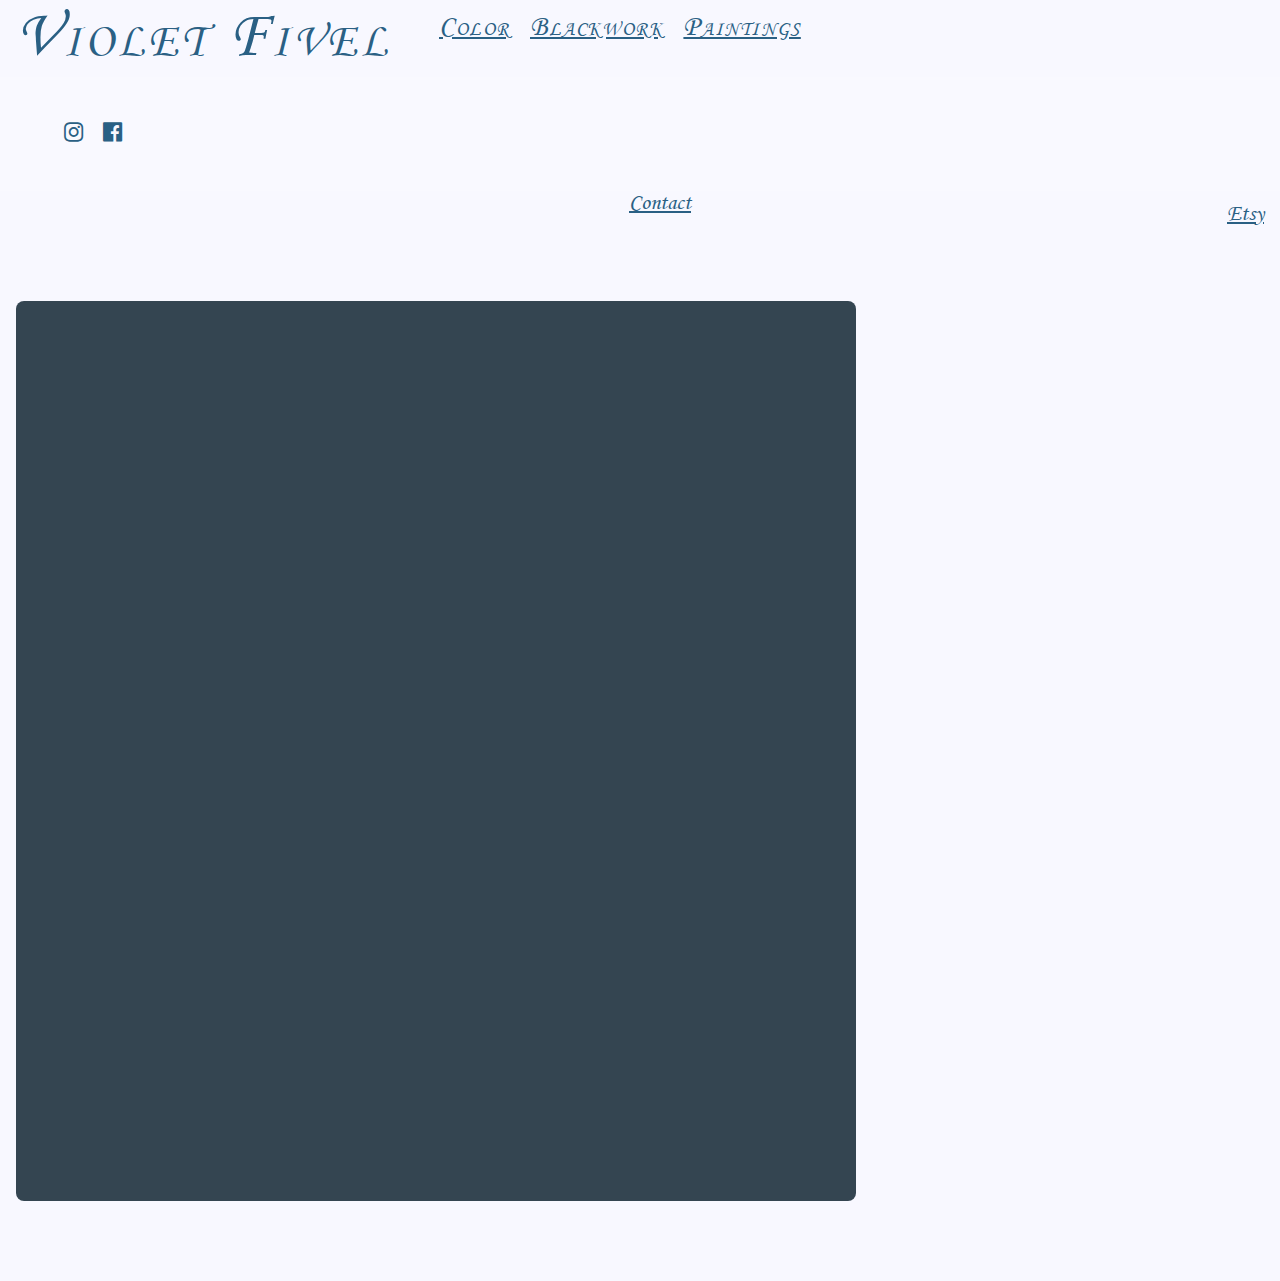
<file: index.html>
<!DOCTYPE html>
<html lang="en">

  <head>
    <title>Violet Fivel</title>
    <meta charset="utf-8">
    <meta name="viewport" content="width=device-width, initial-scale=1, maximum-scale=1, user-scalable=no">
    <meta name="description" content="Violet Fivel Tattoo Artist and Painter in Baltimore, Maryland">
    <meta name="title" content="Violet Fivel">
    <meta name="keywords" content="Tattoo, Ink, Folk, Paintings, Baltimore"> 

    <link rel="stylesheet" href="lib/css/normalize.css">

    <link rel="stylesheet" href="https://cdnjs.cloudflare.com/ajax/libs/font-awesome/4.7.0/css/font-awesome.min.css">

    <link rel="stylesheet" href="https://maxcdn.bootstrapcdn.com/bootstrap/4.0.0-beta.3/css/bootstrap.min.css" integrity="sha384-Zug+QiDoJOrZ5t4lssLdxGhVrurbmBWopoEl+M6BdEfwnCJZtKxi1KgxUyJq13dy" crossorigin="anonymous">

    <link rel="stylesheet" href="lib/css/style.css">
    
    <link rel="stylesheet" href="lib/css/animations.css">

  </head>

  <body>

    <nav class="navbar fixed-top d-flex justify-content-between" id="top-nav">

      <button class="navbar-toggler" type="button" data-toggle="collapse" data-target="#dropdown-nav">
        <span>~</span>
      </button>

      <li class="navbar-brand mx-auto" data-toggle="collapse" data-target="#dropdown-nav">Violet Fivel</li>

      <button class="navbar-toggler" type="button" data-toggle="collapse" data-target="#dropdown-nav">
        <span>~</span>
      </button>

      <div class="collapse navbar-collapse text-center" id="dropdown-nav">

        <ul class="navbar-nav">
          <a class="nav-link link-color" href="#">Color</a>
          <a class="nav-link link-black" href="#">Blackwork</a>
          <a class="nav-link link-paintings" href="#">Paintings</a>
        </ul>

      </div>

    </nav>

    <nav class="navbar navbar-expand fixed-bottom" id="bottom-nav">   

      <ul class="nav navbar-nav" id="bottom-left">
        
        <a href="https://www.instagram.com/violetfivel/" target="_blank"><i class="fa fa-instagram"></i></a>
        <a href="https://www.facebook.com/fiveltattoos/" target="_blank"><i class="fa fa-facebook-official"></i></a>

      </ul>

      <ul class="nav navbar-nav" id="bottom-center">
        
        <a class="nav-link link-contact" href="#">Contact</a>

      </ul>

      <ul class="nav navbar-nav" id="bottom-right">  

        <a class="nav-link" href="https://www.etsy.com/shop/VioletPaintings" target="_blank">Etsy</a>

      </ul>

    </nav>
    
    <div class="container-fluid" id="main-container">
      
      <section id="image-modal" class="w3-modal">
        

        
        <div class="w3-modal-content" id="image-modal-content"> 
        </div>
        
      </section>
      
      <section class="row mx-auto" id="welcome">

        <div class="col-12 text-center welcome-image-dark" id="welcome-image">
        </div>
        
        <div class="col-12 text-center" id="welcome-nav">
          <ul class="navbar-nav">
            <a class="nav-link link-color" href="#">Color</a>
            <a class="nav-link link-black" href="#">Blackwork</a>
            <a class="nav-link link-paintings" href="#">Paintings</a>
          </ul>  
        </div>
        
      </section>

      <section class="row gallery" id="section-color">
        <div class="col-12" data-toggle="collapse" data-target="#dropdown-nav">
          <h1 class="gallery-title">Color</h1>
        </div>
        <div class="row" id="gallery-color">
        </div>
      </section>
      
      <section class="row gallery" id="section-blackwork">
        <div class="col-12" data-toggle="collapse" data-target="#dropdown-nav">
          <h1 class="gallery-title">Blackwork</h1>
        </div>
        <div class="row" id="gallery-blackwork">
        </div>
      </section>
      
      <section class="row gallery" id="section-paintings">
        <div class="col-12" data-toggle="collapse" data-target="#dropdown-nav">
          <h1 class="gallery-title">Paintings</h1>
        </div>
        <div class="row" id="gallery-paintings">
        </div>
      </section>
      
      <section class="row align-content-center" id="contact">
        
        <div class="col-12 text-center">
          <img class="" src="lib/images/violet-fivel-profile.jpg" alt="Violet Fivel">
        </div>
        
        <div class="col-12 contact-text">
            <p class="">
              Violet Fivel utilizes vibrant color combinations and bold lines for all of her artwork. Based in Baltimore, she completed her Tattoo apprenticeship in the beginning of 2003 and began watercolor painting in 2007. Her artwork reflects heavily on traditional aspects of tattooing, and her unique perspective of beauty is integrated into her compositions. An ongoing focus of her craftsmanship has been designing Folk Art.
              She hopes her imagery enables you to see a more beautiful world.
            </p>
        </div>

        <div class="col-12 contact-text">
          <p>
            Visit Violet at <a href="http://readstreettattoo.net/home.html" target="_blank">Read Street Tattoo Parlor</a>.<br> She's available Mondays, Wednesdays, Thursdays, Fridays and Sundays.
          </p>
          <p class="d-inline">
            <a href="tel:1-410-523-4657"><i class="fa fa-phone align-middle" aria-hidden="true"></i>(410) 523 - 4657</a>
          </p>
        </div>
      
      
      </section>

    </div>

    <script src="https://code.jquery.com/jquery-3.2.1.min.js"></script>
    
    <script src="https://cdnjs.cloudflare.com/ajax/libs/popper.js/1.11.0/umd/popper.min.js" integrity="sha384-b/U6ypiBEHpOf/4+1nzFpr53nxSS+GLCkfwBdFNTxtclqqenISfwAzpKaMNFNmj4" crossorigin="anonymous"></script>
    
    <script src="https://maxcdn.bootstrapcdn.com/bootstrap/4.0.0-beta/js/bootstrap.min.js" integrity="sha384-h0AbiXch4ZDo7tp9hKZ4TsHbi047NrKGLO3SEJAg45jXxnGIfYzk4Si90RDIqNm1" crossorigin="anonymous"></script>

    <script src="lib/js/script.js"></script>
    
  </body>

</html>
</file>
<file: lib/css/style.css>
/*  
    ===================
    Typography
    ===================
*/ 

@font-face {
    font-family: 'Cursiv';
    src:
        url('../../lib/fonts/Cursiv.ttf.woff') format('woff'), 
        url('../../lib/fonts/Cursiv.ttf.svg#/lib/fonts/Cursiv') format('svg'),
        url('../../lib/fonts/Cursiv.ttf.eot'),
        url('../../lib/fonts/Cursiv.ttf.eot?#iefix') format('embedded-opentype'); 
    font-weight: normal;
    font-style: normal;
}

h1, h2, h3, h4, .navbar-brand { 
  font-family: 'Cursiv';
  color: #2a6084;
  font-weight: 100;
  font-variant: small-caps;
  text-align: center;
} 

h1 {
  font-size: 2rem;
  letter-spacing: .1rem;
}

h3 {
  font-size: 2rem;
  letter-spacing: .2rem;
  margin: 0;
}

a {
  color: #2a6084;
  transition: color .5s;
}

a:hover {
  text-decoration: underline;
  color: violet;
}

.nav-item {
  text-align: center;
}

.navbar-brand {
  font-size: 2.4rem;
  letter-spacing: .25rem;
  cursor: pointer;
}

.navbar a {
    font-size: 1.4rem;
}

.nav-link {
  font-family: Cursiv; 
  line-height: 1.6rem;
  transition: color .2s;
}

.nav-link:hover {
  color: violet;
}

.section-link {
  margin: 0 2rem;
}

.fa {
  font-size: 1.4rem;
  padding: 0 .5rem;
  color: #2a6084;
  transition: color .5s;
}

.fa:hover {
  color: violet;
}

/*  
    ===================
    Body Elements
    ===================
*/ 

html, 
body {
    height: 100%;
}

body {
  background-color: rgb(248,248,255);
}

#main-container {
  position: relative;
  height: 100%;
  padding: 68px 1rem 48px 1rem;
}

#main-container .navbar {
  margin: 0;
}

.row {
  margin: 0;
}

#welcome {
  position: relative;
  display: none;
  height: 100%;
  background-color: #011624;
  border-radius: 8px;
  max-width: 840px;
  cursor: pointer;
}

#welcome div {
  position: absolute;
  top: 0;
  bottom: 0;
}

#welcome-nav ul {
  position: relative;
  top: 50%;
  transform: translateY(-50%);
  max-height: 70vh;
  transition: opacity .4s;
}

.welcome-image-dark {
  background: url(../images/hand-thistle-round.png) no-repeat center center;
  background-size: contain;
}

.welcome-image-light {
  background: url(../images/hand-thistle-round-light.png) no-repeat center center;
  background-size: contain;
}

#welcome-nav {
  display: none;
}

#welcome-nav ul a {
  font-size: 5vh;
  margin-bottom: 2rem;
  font-variant: small-caps;
}

/*  
    ===================
    Nav
    ===================
*/ 

#top-nav {
  display: flex;
  background: rgba(248,248,255,1);
  padding: 0 1rem;
}

.navbar-toggler {
  font-size: 1.4rem;
}

#dropdown-nav {
  padding-bottom: 1rem;
}

#dropdown-nav .nav-link {
  font-weight: 100;
  font-variant: small-caps;
  font-size: 1.8rem;
  letter-spacing: .1rem;
  padding: 1rem;
  margin-bottom: 1rem;
}

#bottom-nav {
  line-height: 3rem;
  background-color: rgba(248,248,255,0.9);
  padding: 0 1rem;
}

#bottom-center {
  position: absolute;
  left: 50%;
  transform: translateX(-50%);
}

#bottom-center .nav-link {
  margin: 0 1rem;
}

#bottom-right {
  position: absolute;
  right: 1rem;
}

/*
  
  Gallery

*/

.gallery {
  display: none;
  padding-bottom: 1rem;
}

.gallery-title {
  cursor: pointer;
}

.gallery-image {
  visibility: hidden;
  position: relative;
  box-sizing: border-box;
  padding: 1rem;
  margin: 1rem 0;
  cursor: pointer;
}

.gallery-image img {
  position: relative;
  top: 50%;
  left: 50%;
  transform: translate(-50%, -50%);
  max-height: 384px;
}

.w3-modal{
  z-index:3;
  display:none;
  position:fixed;
  margin: 0;
  left:0;top:0;bottom:0;
  width:100%;
  height:100%;
  overflow:auto;
  background-color:rgb(248,248,255);
}

.w3-modal-content{
  position: relative;
  padding: 0 1rem;
  max-width: 640px;
  top: 50%;
  transform: translateY(-50%);
}

.modal-img {
  width: 100%;
  height: auto;
}


/*
    ===================
    Contact
    ===================
*/

#contact {
  display: none;
  padding-bottom: 4rem;
  background: linear-gradient(to bottom, rgba(248, 248, 255, 1) 0%, rgba(248, 248, 255, 0.8) 50%, rgba(248,248,255, 1) 100%), url(../images/hand-thistle.png) no-repeat center center;
}

.contact-text {
  text-align: center;
  padding: 0 1rem ;
}

#contact img {
  max-width: 200px;
  border-radius: 50%;
  margin-bottom: 1rem;
}

/*  
    ===================
    Media Sizing
    ===================
*/ 

@media (min-width: 768px) {
  .navbar-toggler {
    display: none;
  }
  .navbar-brand {
    font-size: 4.2rem;
  }
  #main-container {
    padding-top: 110px;
    padding-bottom: 80px;
    height: 100%;
  }
  .gallery {
    padding-bottom: 2rem;
  }
  h3 {
    font-size: 2.4rem;
  }
  #bottom-nav {
    padding: 1rem;
  }
  #bottom-center {
     display: flex;
  }
  #dropdown-nav .nav-link {
    padding: .5rem;
  }
  #welcome img {
    cursor:pointer;
  }
  #contact {
    height: 100%;
    position: relative;
    top: 50%;
    transform: translateY(-50%);
    padding: 0 10%;
  }
  .w3-modal-content{
    position: relative;
    padding: 0 1rem;
    height: 70vmin;
    width: 100%;
    top: 50%;
    left: 50%;
    transform: translate(-50%, -50%);
  }
  .modal-img {
    position: relative;
    height: 100%;
    width: auto;
    left: 50%;
    transform: translateX(-50%);
  }
  
}

@media (min-width: 992px) {
  #contact {
    padding: 0 25%;
  }
  #contact div {
    margin: 1rem 0;
  }
}
</file>
<file: lib/css/animations.css>
/*
==============================================
From the CSS3 ANIMATION CHEAT SHEET
==============================================

Made by Justin Aguilar

www.justinaguilar.com/animations/

Questions, comments, concerns, love letters:
justin@justinaguilar.com
==============================================
*/


/*
==============================================
slideUp
==============================================
*/


.slideUp{
	animation-name: slideUp;
	-webkit-animation-name: slideUp;	

	animation-duration: 1s;	
	-webkit-animation-duration: 1s;

	animation-timing-function: ease;	
	-webkit-animation-timing-function: ease;

	visibility: visible !important;			
}

@keyframes slideUp {
	0% {
      opacity: 0;
		transform: translateY(100%);
	}
	100% {
        opacity: 1;
		transform: translateY(0%);
	}	
}

@-webkit-keyframes slideUp {
	0% {
		-webkit-transform: translateY(100%);
	}
	50%{
		-webkit-transform: translateY(-8%);
	}
	65%{
		-webkit-transform: translateY(4%);
	}
	80%{
		-webkit-transform: translateY(-4%);
	}
	95%{
		-webkit-transform: translateY(2%);
	}			
	100% {
		-webkit-transform: translateY(0%);
	}	
}
</file>
